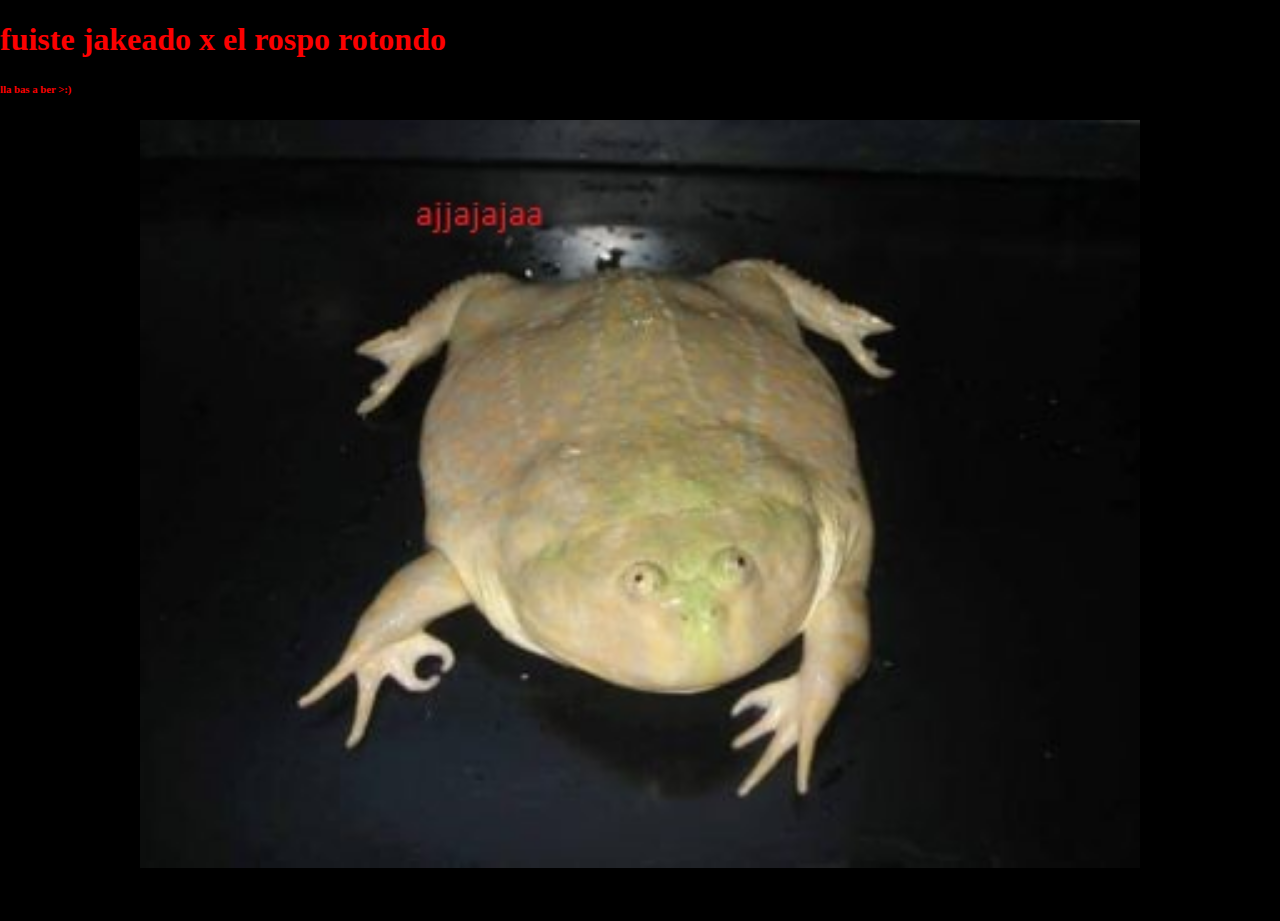
<file: nose/index1.html>
<!DOCTYPE html>
<html lang="es">
<head>
    <meta charset="UTF-8">
    <meta name="viewport" content="width=device-width, initial-scale=1.0">
    <title>jajaxd</title>
    <link rel="stylesheet" href="styles1.css" />
</head>
<body>
    <h1>fuiste jakeado x el rospo rotondo</h1>
    <h6>lla bas a ber >:) </h1>
        <div style="display: block; text-align: center;">
    <img src="ranatrol.jpg" width="1000" />
  </div>
    
</body>
</html>
</file>
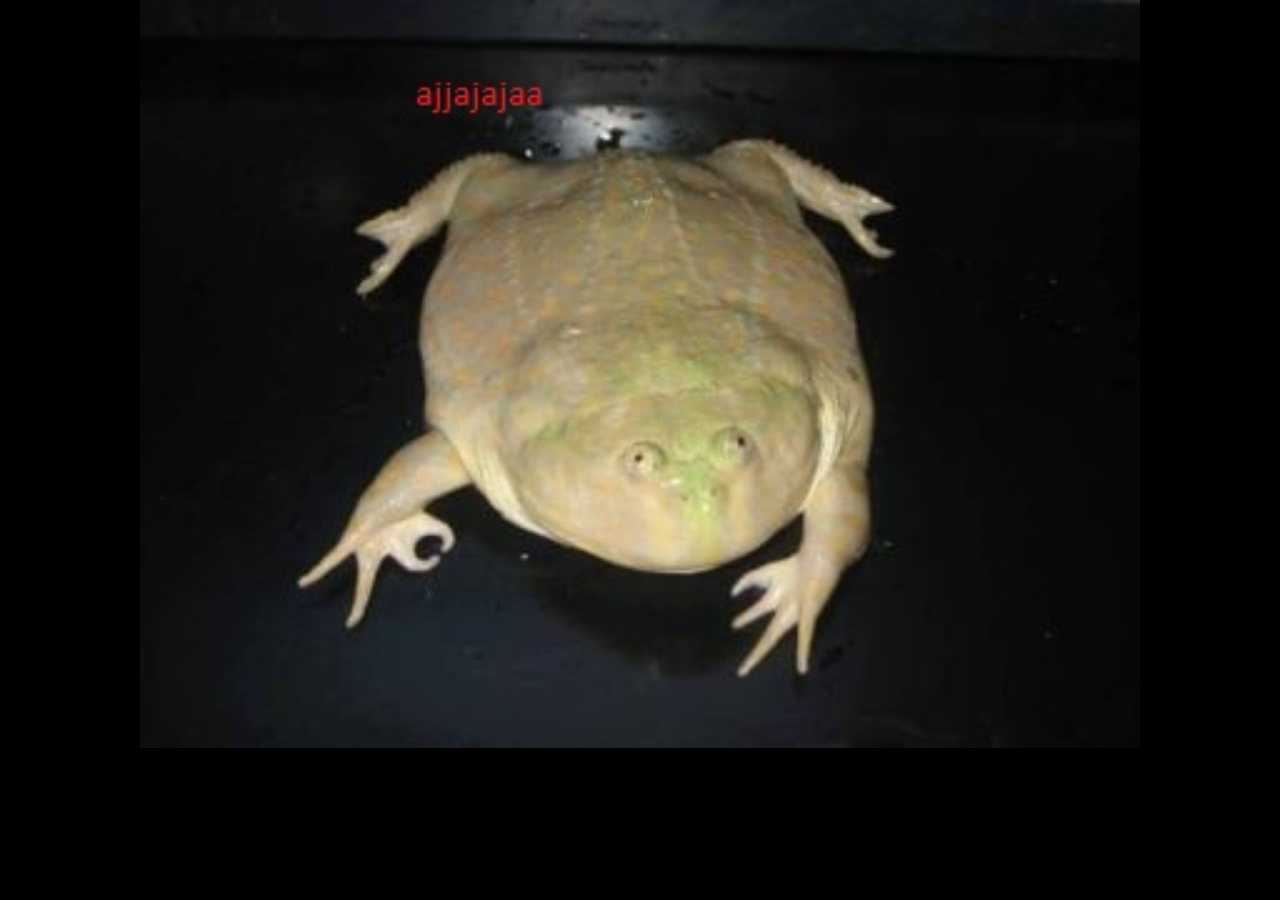
<file: tp/index1.html>
<!DOCTYPE html>
<html lang="es">
<head>
    <meta charset="UTF-8">
    <meta name="viewport" content="width=device-width, initial-scale=1.0">
    <title>jajaxd</title>
    <link rel="stylesheet" href="styles1.css" />
</head>
<body>
    <div style="display: block; text-align: center;">
      <img src="ranatrol.jpg" width="1000" />
    </div>
</body>
</html>
</file>
<file: nose/styles1.css>
html, body {
  margin: 0;
  padding: 0;
  min-height: 100vh;
  background: black;
  background-attachment: fixed;
  background-repeat: no-repeat;
  background-size: cover;
}
h1{
    color: rgb(252, 0, 0) ;
}
h6{
    color: rgb(252, 0, 0) ;
}
</file>
<file: tp/styles1.css>
html, body {
  margin: 0;
  padding: 0;
  min-height: 100vh;
  background: black;
  background-attachment: fixed;
  background-repeat: no-repeat;
  background-size: cover;
}
h1{
    color: rgb(252, 0, 0) ;
}
h6{
    color: rgb(252, 0, 0) ;
}
</file>
